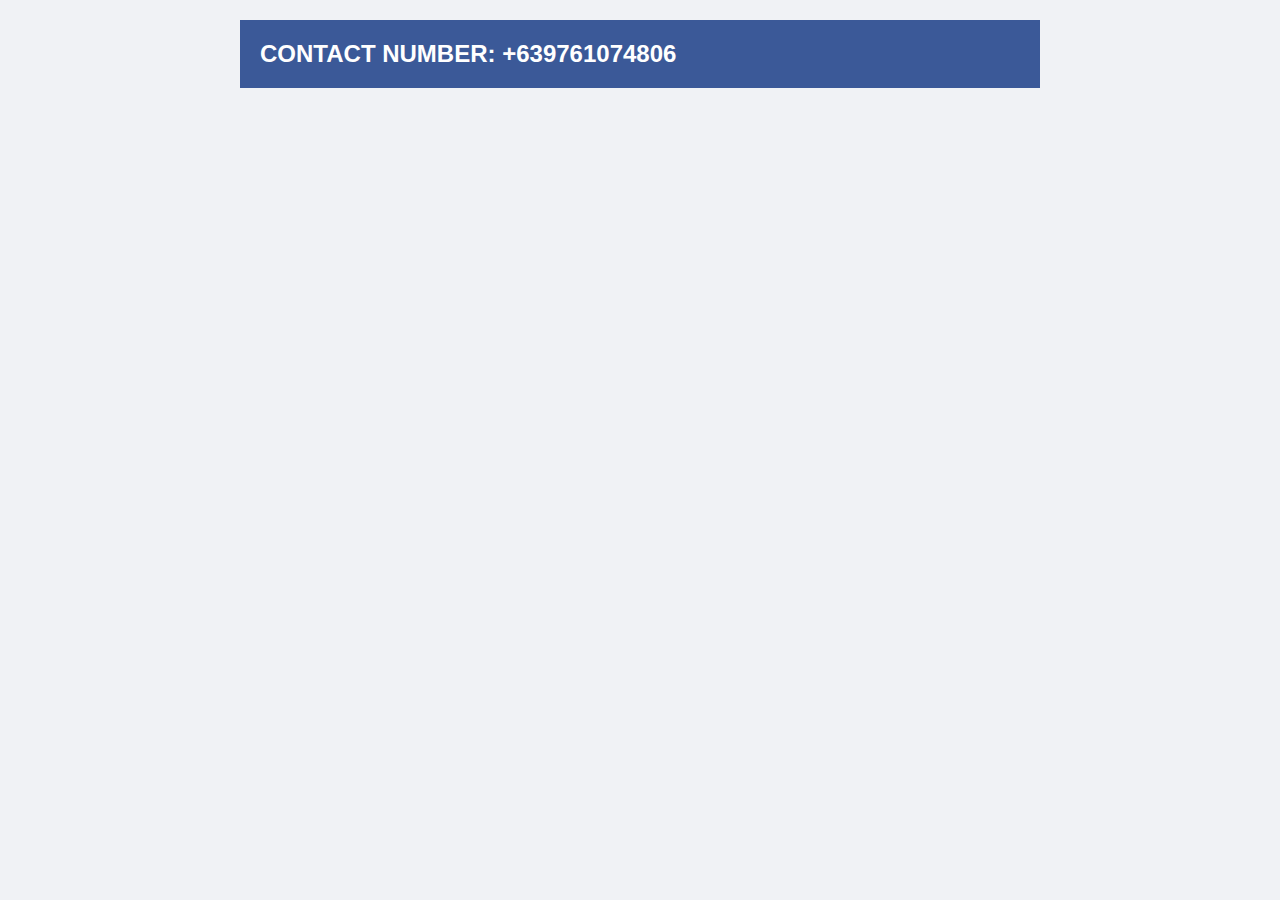
<file: contact.html>
<!DOCTYPE html>
<html>
  <head>
    <title>My Resume</title>
    <style>
      body {
        background-color: #f0f2f5;
        font-family: Arial, sans-serif;
        margin: 0;
        padding: 0;
      }
      
      .container {
        max-width: 800px;
        margin: 0 auto;
        padding: 20px;
      }
      
      .header {
        background-color: #3b5998;
        padding: 20px;
        color: #fff;
      }
      
      .header h3 {
        margin: 0;
        font-size: 24px;
      }
      
      hr {
        border: none;
        border-top: 2px solid #000;
        margin: 20px 0;
        font-weight: bold;
      }
    </style>
  </head>
  <body>
    <div class="container">
      <div class="header">
        <h3>CONTACT NUMBER: +639761074806</h3>
      </div>
      
     
    </div>
  </body>
</html>
</file>
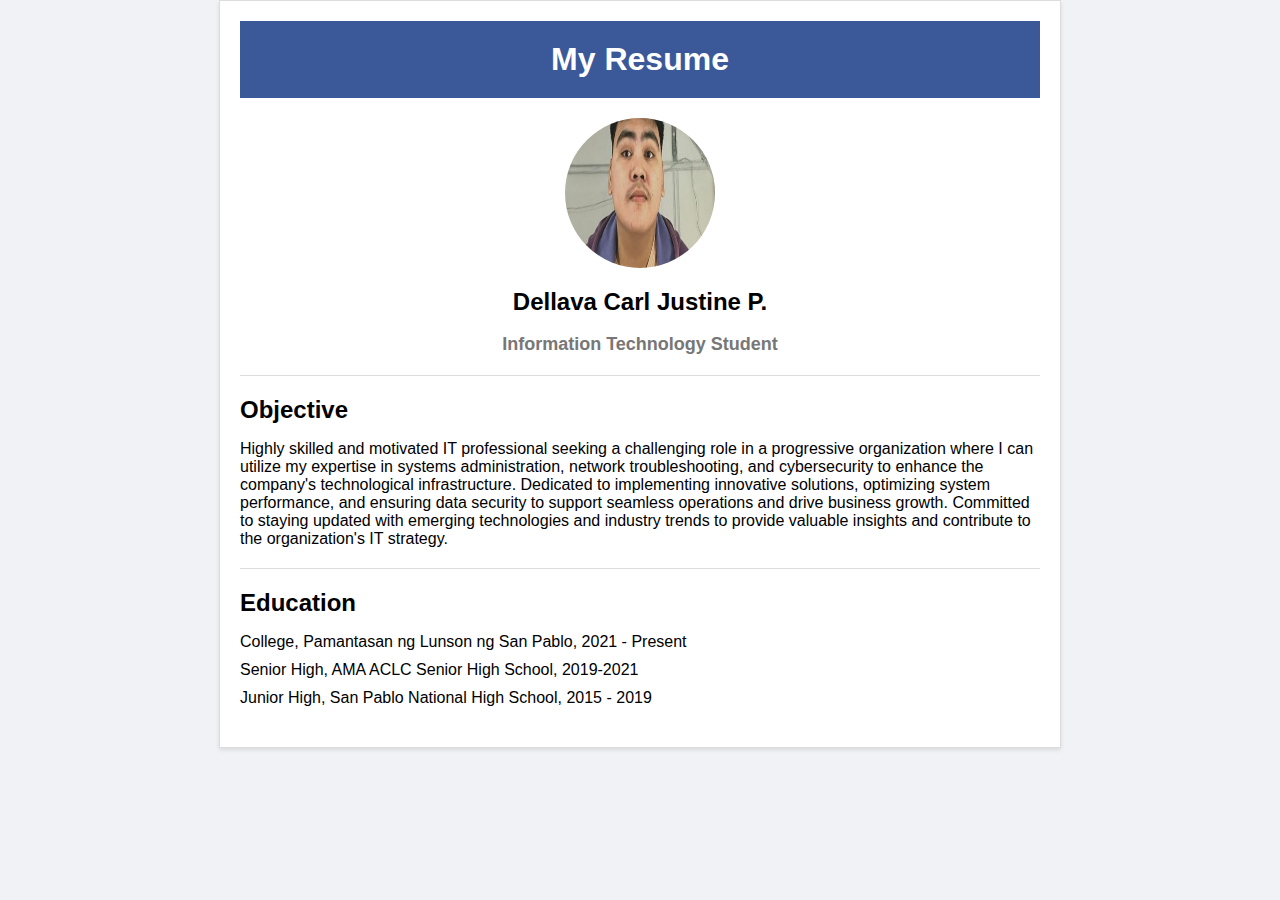
<file: resume.html>
<!DOCTYPE html>
<html>
  <head>
    <title>My Resume</title>
    <style>
      body {
        background-color: #f0f2f5;
        font-family: Arial, sans-serif;
        margin: 0;
        padding: 0;
      }
      
      .container {
        max-width: 800px;
        margin: 0 auto;
        padding: 20px;
        background-color: #fff;
        border: 1px solid #ddd;
        box-shadow: 0 2px 4px rgba(0, 0, 0, 0.1);
      }
      
      .header {
        background-color: #3b5998;
        padding: 20px;
        color: #fff;
        text-align: center;
      }
      
      .header h1 {
        margin: 0;
        font-size: 32px;
        font-weight: bold;
      }
      
      .profile-picture {
        width: 150px;
        height: 150px;
        border-radius: 50%;
        margin: 20px auto;
        display: block;
      }
      
      .name {
        font-size: 24px;
        font-weight: bold;
        text-align: center;
      }
      
      .position {
        font-size: 18px;
        font-weight: bold;
        text-align: center;
        color: #777;
      }
      
      hr {
        border: none;
        border-top: 1px solid #ddd;
        margin: 20px 0;
      }
      
      .section-title {
        font-size: 24px;
        font-weight: bold;
      }
      
      .section-content {
        margin-bottom: 20px;
      }
      
      ul {
        list-style-type: none;
        padding: 0;
        margin: 0;
      }
      
      li {
        margin-bottom: 10px;
      }
    </style>
  </head>
  <body>
    <div class="container">
      <div class="header">
        <h1>My Resume</h1>
      </div>
      
      <img src="img/image1.jpg" alt="" class="profile-picture">
      <h1 class="name">Dellava Carl Justine P.</h1>
      <p class="position">Information Technology Student</p>
      
      <hr>
      
      <div class="section">
        <h1 class="section-title">Objective</h1>
        <p class="section-content">Highly skilled and motivated IT professional seeking a challenging role in a progressive organization where I can utilize my expertise in systems administration, network troubleshooting, and cybersecurity to enhance the company's technological infrastructure. Dedicated to implementing innovative solutions, optimizing system performance, and ensuring data security to support seamless operations and drive business growth. Committed to staying updated with emerging technologies and industry trends to provide valuable insights and contribute to the organization's IT strategy.</p>
      </div>
      
      <hr>

      <div class="section">
        <h1 class="section-title">Education</h1>
        <ul class="section-content">
          <li>College, Pamantasan ng Lunson ng San Pablo, 2021 - Present</li>
          <li>Senior High, AMA ACLC Senior High School, 2019-2021</li>
          <li>Junior High, San Pablo National High School, 2015 - 2019</li
</file>
